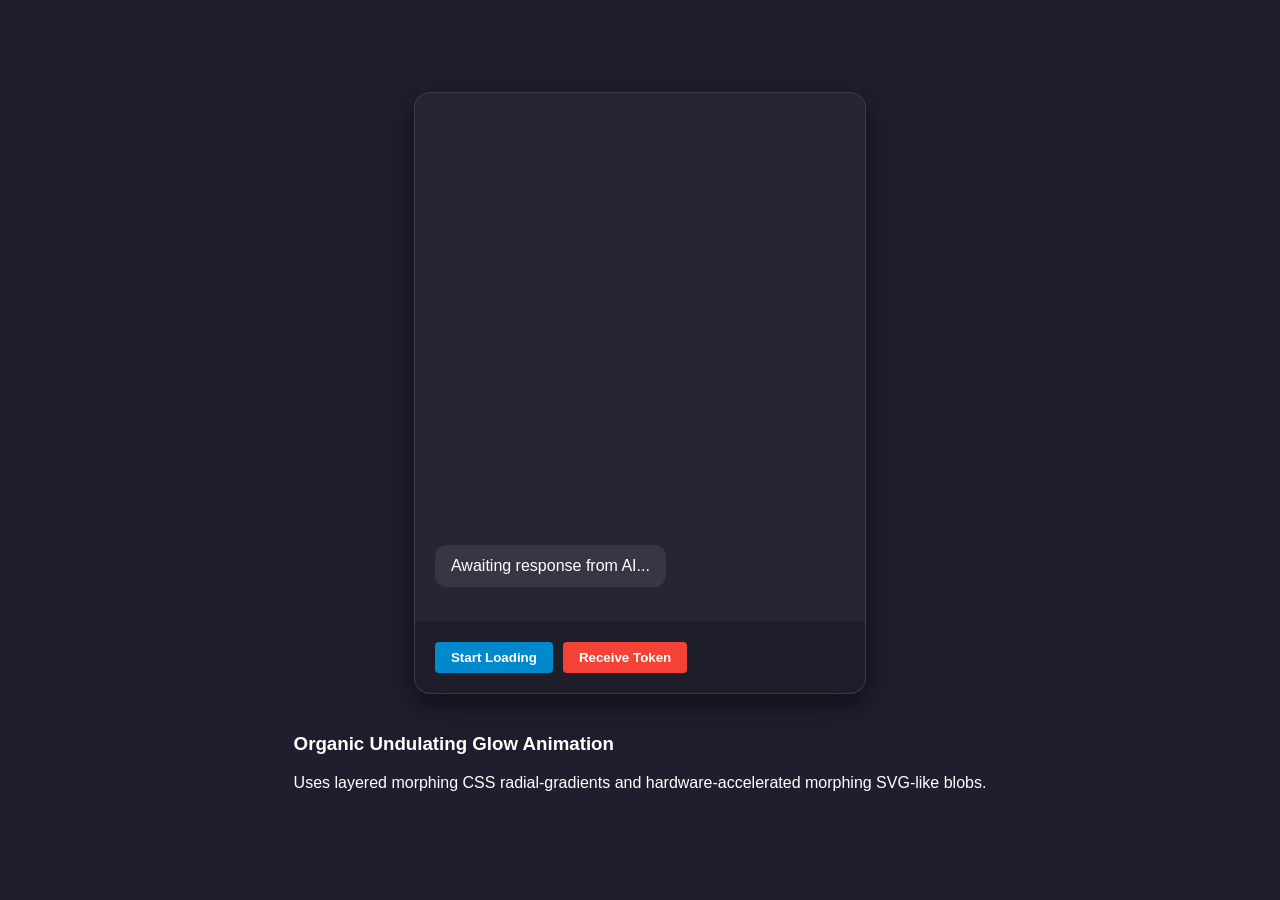
<file: app/glow.html>
<!DOCTYPE html>
<html lang="en">
<head>
    <meta charset="UTF-8">
    <meta name="viewport" content="width=device-width, initial-scale=1.0">
    <title>Undulating Glow R&D</title>
    <style>
        :root {
            --theme: #0089cd;
            --theme-light: #26a8ed;
            --bg-primary: #1e1e2e;
            --borderRadius: 16px;
        }

        body {
            margin: 0;
            padding: 0;
            background-color: var(--bg-primary);
            font-family: sans-serif;
            display: flex;
            justify-content: center;
            align-items: center;
            height: 100vh;
            color: #fff;
        }

        .chat-window-mockup {
            width: 450px;
            height: 600px;
            border: 1px solid rgba(255, 255, 255, 0.1);
            border-radius: var(--borderRadius);
            background-color: rgba(255, 255, 255, 0.03);
            position: relative;
            overflow: hidden;
            display: flex;
            flex-direction: column;
            box-shadow: 0 10px 30px rgba(0, 0, 0, 0.5);
        }

        .chat-content {
            flex: 1;
            padding: 20px;
            display: flex;
            flex-direction: column;
            justify-content: flex-end;
            z-index: 10;
            transition: padding-bottom 0.4s cubic-bezier(0.4, 0, 0.2, 1);
        }

        .chat-content.glow-active {
            padding-bottom: 68px; /* 20px default + 48px extra padding */
        }

        .chat-bubble {
            background-color: rgba(255, 255, 255, 0.08);
            padding: 12px 16px;
            border-radius: 12px;
            margin-bottom: 15px;
            max-width: 80%;
            align-self: flex-start;
        }

        .controls {
            padding: 20px;
            background-color: rgba(0, 0, 0, 0.2);
            display: flex;
            gap: 10px;
            z-index: 10;
        }

        button {
            padding: 8px 16px;
            background-color: var(--theme);
            border: none;
            color: white;
            border-radius: 4px;
            cursor: pointer;
            font-weight: bold;
        }

        button:hover {
            filter: brightness(1.1);
        }

        /* --- Undulating Glow Implementation --- */
        .undulating-glow-container {
            position: absolute;
            bottom: 0;
            left: 0;
            width: 100%;
            height: 180px; /* Taller panel to prevent clipping and hard edges */
            pointer-events: none;
            overflow: hidden;
            opacity: 0;
            transition: opacity 0.4s cubic-bezier(0.4, 0, 0.2, 1);
            z-index: 1;
        }

        .undulating-glow-container.active {
            opacity: 1;
        }

        /* Ambient background glow */
        .undulating-glow-canvas {
            position: absolute;
            bottom: -20px;
            left: 5%;
            right: 5%;
            height: 50px; /* Shorter canvas for faster falloff */
            background: radial-gradient(ellipse at bottom, var(--theme) 0%, transparent 55%);
            opacity: 0.4;
            filter: blur(15px);
            animation: pulse-ambient 2s ease-in-out infinite alternate; /* Faster ambient pulsing */
        }

        /* Morphing Glowing Blobs */
        .glow-blob {
            position: absolute;
            top: 135px; /* Anchor top to grow downwards */
            aspect-ratio: 2 / 1; /* Maintain proportion relative to width */
            border-radius: 50%;
            filter: blur(25px); /* Tighter blur radius */
            mix-blend-mode: screen;
            opacity: 0.5;
            transform-origin: top center; /* Anchor top-center so scaling/rotation centers here */
        }

        .glow-blob-1 {
            left: -10%;
            width: 28%; /* Width as a percentage of the container */
            background: var(--theme);
            animation: morph-1 2.5s ease-in-out infinite alternate, float-1 2.0s ease-in-out infinite alternate;
        }

        .glow-blob-2 {
            left: 3%;
            width: 32%;
            background: color-mix(in srgb, var(--theme) 75%, #00f2fe); /* Teal variation */
            animation: morph-2 2.8s ease-in-out infinite alternate, float-2 2.2s ease-in-out infinite alternate;
        }

        .glow-blob-3 {
            left: 16%;
            width: 22%;
            background: color-mix(in srgb, var(--theme) 60%, #a855f7); /* Purple variation */
            animation: morph-3 2.2s ease-in-out infinite alternate, float-3 1.8s ease-in-out infinite alternate;
            opacity: 0.45;
        }

        .glow-blob-4 {
            left: 29%;
            width: 26%;
            background: color-mix(in srgb, var(--theme) 80%, white); /* Brighter highlight */
            animation: morph-1 2.7s ease-in-out infinite alternate, float-4 2.1s ease-in-out infinite alternate;
        }

        .glow-blob-5 {
            left: 42%;
            width: 30%;
            background: color-mix(in srgb, var(--theme) 70%, #3b82f6); /* Deep blue variation */
            animation: morph-2 2.4s ease-in-out infinite alternate, float-5 1.9s ease-in-out infinite alternate;
        }

        .glow-blob-6 {
            left: 55%;
            width: 28%;
            background: color-mix(in srgb, var(--theme) 50%, #ec4899); /* Magenta variation */
            animation: morph-3 2.9s ease-in-out infinite alternate, float-6 2.3s ease-in-out infinite alternate;
        }

        .glow-blob-7 {
            left: 68%;
            width: 25%;
            background: color-mix(in srgb, var(--theme) 85%, #00f2fe); /* Cyan-teal variation */
            animation: morph-1 2.6s ease-in-out infinite alternate, float-7 2.0s ease-in-out infinite alternate;
        }

        .glow-blob-8 {
            left: 80%;
            width: 29%;
            background: color-mix(in srgb, var(--theme) 40%, #d946ef); /* Fuchsia/Magenta variation */
            animation: morph-2 2.3s ease-in-out infinite alternate, float-8 1.7s ease-in-out infinite alternate;
        }

        /* Morph animations changing border-radius to create organic shapes */
        @keyframes morph-1 {
            0% { border-radius: 40% 60% 50% 50% / 40% 40% 60% 60%; }
            50% { border-radius: 60% 40% 60% 40% / 50% 60% 40% 50%; }
            100% { border-radius: 50% 50% 40% 60% / 40% 50% 60% 40%; }
        }

        @keyframes morph-2 {
            0% { border-radius: 50% 40% 60% 50% / 50% 50% 40% 60%; }
            50% { border-radius: 40% 60% 40% 60% / 60% 40% 60% 40%; }
            100% { border-radius: 60% 50% 50% 40% / 50% 60% 40% 50%; }
        }

        @keyframes morph-3 {
            0% { border-radius: 60% 40% 50% 60% / 40% 60% 40% 60%; }
            100% { border-radius: 40% 60% 60% 40% / 60% 40% 60% 40%; }
        }

        /* Translate/undulate animations with wide rotation oscillations (-45deg to 45deg) */
        @keyframes float-1 {
            0% { transform: translateY(0) scale(1) rotate(-15deg); }
            50% { transform: translateY(-10px) scale(1.15) rotate(40deg); }
            100% { transform: translateY(-4px) scale(0.9) rotate(-35deg); }
        }

        @keyframes float-2 {
            0% { transform: translateY(-4px) scale(0.9) rotate(-40deg); }
            50% { transform: translateY(-12px) scale(1.2) rotate(45deg); }
            100% { transform: translateY(0) scale(1) rotate(-10deg); }
        }

        @keyframes float-3 {
            0% { transform: translateY(-8px) translateX(-5px) scale(0.95) rotate(35deg); }
            50% { transform: translateY(-2px) translateX(5px) scale(1.1) rotate(-35deg); }
            100% { transform: translateY(-8px) translateX(-5px) scale(0.95) rotate(35deg); }
        }

        @keyframes float-4 {
            0% { transform: translateY(-2px) scale(0.95) rotate(45deg); }
            50% { transform: translateY(-12px) scale(1.15) rotate(-45deg); }
            100% { transform: translateY(0) scale(1) rotate(45deg); }
        }

        @keyframes float-5 {
            0% { transform: translateY(-10px) scale(1.1) rotate(-30deg); }
            50% { transform: translateY(-2px) scale(0.9) rotate(35deg); }
            100% { transform: translateY(-10px) scale(1.1) rotate(-30deg); }
        }

        @keyframes float-6 {
            0% { transform: translateY(0) scale(1) rotate(-45deg); }
            50% { transform: translateY(-11px) scale(1.2) rotate(40deg); }
            100% { transform: translateY(-4px) scale(0.95) rotate(-15deg); }
        }

        @keyframes float-7 {
            0% { transform: translateY(-3px) scale(0.9) rotate(25deg); }
            50% { transform: translateY(-12px) scale(1.15) rotate(-40deg); }
            100% { transform: translateY(0) scale(1) rotate(15deg); }
        }

        @keyframes float-8 {
            0% { transform: translateY(-9px) translateX(-8px) scale(1.05) rotate(-35deg); }
            50% { transform: translateY(-1px) translateX(8px) scale(0.9) rotate(35deg); }
            100% { transform: translateY(-9px) translateX(-8px) scale(1.05) rotate(-35deg); }
        }

        @keyframes pulse-ambient {
            0% { opacity: 0.3; transform: scale(0.97); }
            100% { opacity: 0.5; transform: scale(1.03); }
        }
    </style>
</head>
<body>
    <div style="display: flex; flex-direction: column; align-items: center; gap: 20px;">
        <div class="chat-window-mockup">
            <div class="chat-content">
                <div class="chat-bubble">Awaiting response from AI...</div>
            </div>
            
            <!-- Undulating Glow Container -->
            <div class="undulating-glow-container" id="glow-container">
                <div class="undulating-glow-canvas"></div>
                <div class="glow-blob glow-blob-1"></div>
                <div class="glow-blob glow-blob-2"></div>
                <div class="glow-blob glow-blob-3"></div>
                <div class="glow-blob glow-blob-4"></div>
                <div class="glow-blob glow-blob-5"></div>
                <div class="glow-blob glow-blob-6"></div>
                <div class="glow-blob glow-blob-7"></div>
                <div class="glow-blob glow-blob-8"></div>
            </div>

            <div class="controls">
                <button onclick="toggleGlow(true)">Start Loading</button>
                <button onclick="toggleGlow(false)" style="background-color: #f44336;">Receive Token</button>
            </div>
        </div>
        <div>
            <h3>Organic Undulating Glow Animation</h3>
            <p>Uses layered morphing CSS radial-gradients and hardware-accelerated morphing SVG-like blobs.</p>
        </div>
    </div>

    <script>
        function toggleGlow(show) {
            const glow = document.getElementById('glow-container');
            const content = document.querySelector('.chat-content');
            if (show) {
                glow.classList.add('active');
                content.classList.add('glow-active');
            } else {
                glow.classList.remove('active');
                content.classList.remove('glow-active');
            }
        }
    </script>
</body>
</html>
</file>
